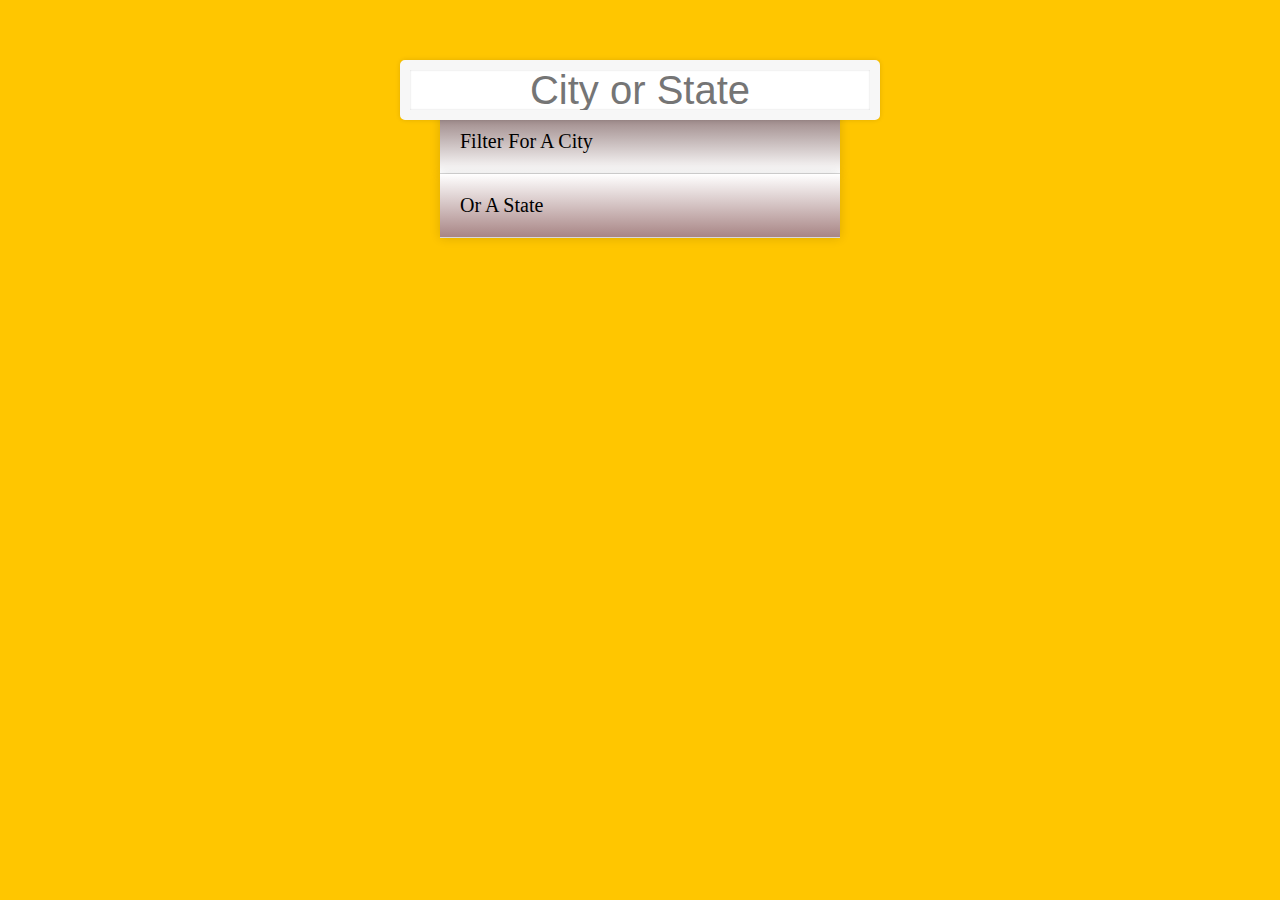
<file: TypeAhead/index.html>
<!DOCTYPE html>
<html lang="en">
<head>
  <meta charset="UTF-8">
  <title>Type Ahead 👀</title>
  <link rel="stylesheet" href="style.css">
</head>
<body>

  <form class="search-form">
    <input type="text" class="search" placeholder="City or State">
    <ul class="suggestions">
      <li>Filter for a city</li>
      <li>or a state</li>
    </ul>
  </form>
<script>
const endpoint = 'https://gist.githubusercontent.com/Miserlou/c5cd8364bf9b2420bb29/raw/2bf258763cdddd704f8ffd3ea9a3e81d25e2c6f6/cities.json';

const cities=[];
fetch(endpoint)
              .then(blob => blob.json())
              .then(data=>cities.push(...data));

function findCities(cityToMatch,cities){
   return cities.filter(place=>{
    // Here we need to write the logic to filter the cities names as soon as 
    // we are typing in the input box
    const regex= new RegExp(cityToMatch,'gi');
    return place.city.match(regex) || place.state.match(regex);
    });
}
function numberWithCommas(x) {
  return x.toString().replace(/\B(?=(\d{3})+(?!\d))/g, ',');
}
function displayMatches(){
  const value=(findCities(this.value,cities));
  const html=value.map(place=>{
    const regex= new RegExp(this.value,'gi');
    const cityName=place.city.replace(regex,`<span class='h1'>${this.value}</span>`);
    const stateName=place.state.replace(regex,`<span class='h1'>${this.value}</span>`);
    return `
    <li>
      <span class="name">${cityName},${stateName}</span>
      <span class="population">${place.population}</span>
      </li>
    `;
  }). join('');
  suggestions.innerHTML=html;

}

const search=document.querySelector('.search');
const suggestions=document.querySelector('.suggestions');

search.addEventListener('change',displayMatches);          
search.addEventListener('keyup',displayMatches);
</script>
</body>
</html>
</file>
<file: TypeAhead/style.css>
html {
  box-sizing: border-box;
  background: #ffc600;
  font-family: 'helvetica neue';
  font-size: 20px;
  font-weight: 200;
}
*,*:before,*:after{
    box-sizing:inherit;
}
input{
    width: 100%;
    height: 20px;

}
.search-form{
    max-width: 400px;
    margin: 50px auto;
}
.search{
    margin: 0px;
    padding: 20px;
    text-align: center;
    outline: 0px;
    border: 10px solid #f7f7f7;
    width: 120%;
    left: -10%;
    position: relative;
    top: 10px;
    z-index: 2;
    border-radius: 5px;
    font-size: 40px;
    box-shadow: 0 0 5px rgba(0,0,0,0.12), inset 0 0 2px rgba(0,0,0,0.19);
}
.suggestions {
  margin: 0;
  padding: 0;
  position: relative;
  /*perspective: 20px;*/
}
.suggestions li{
    background:white;
    border-bottom: 1px solid #D8D8D8;
    box-shadow: 0 0 10px rgba(0,0,0,0.14);
    margin: 0;
    transition: background 0.2s;
    list-style: none;
    padding: 20px;
    display: flex;
    text-transform: capitalize;
    justify-content: space-between;
}
.suggestions li:nth-child(even){
    transition:perspective(100px) rotateX(3deg) translateY(2px);
    background:linear-gradient(to bottom,#ffffff 0%,rgb(168, 133, 133) 100%);
}
.suggestions li:nth-child(odd){
    transition:perspective(100px) rotateX(-3deg);
    background:linear-gradient(to top,#ffffff 0%,rgb(143, 119, 119) 100%);
}
span.population{
    font-size:15px;
}
.h1{
    background:#ffc600;
}
</file>
